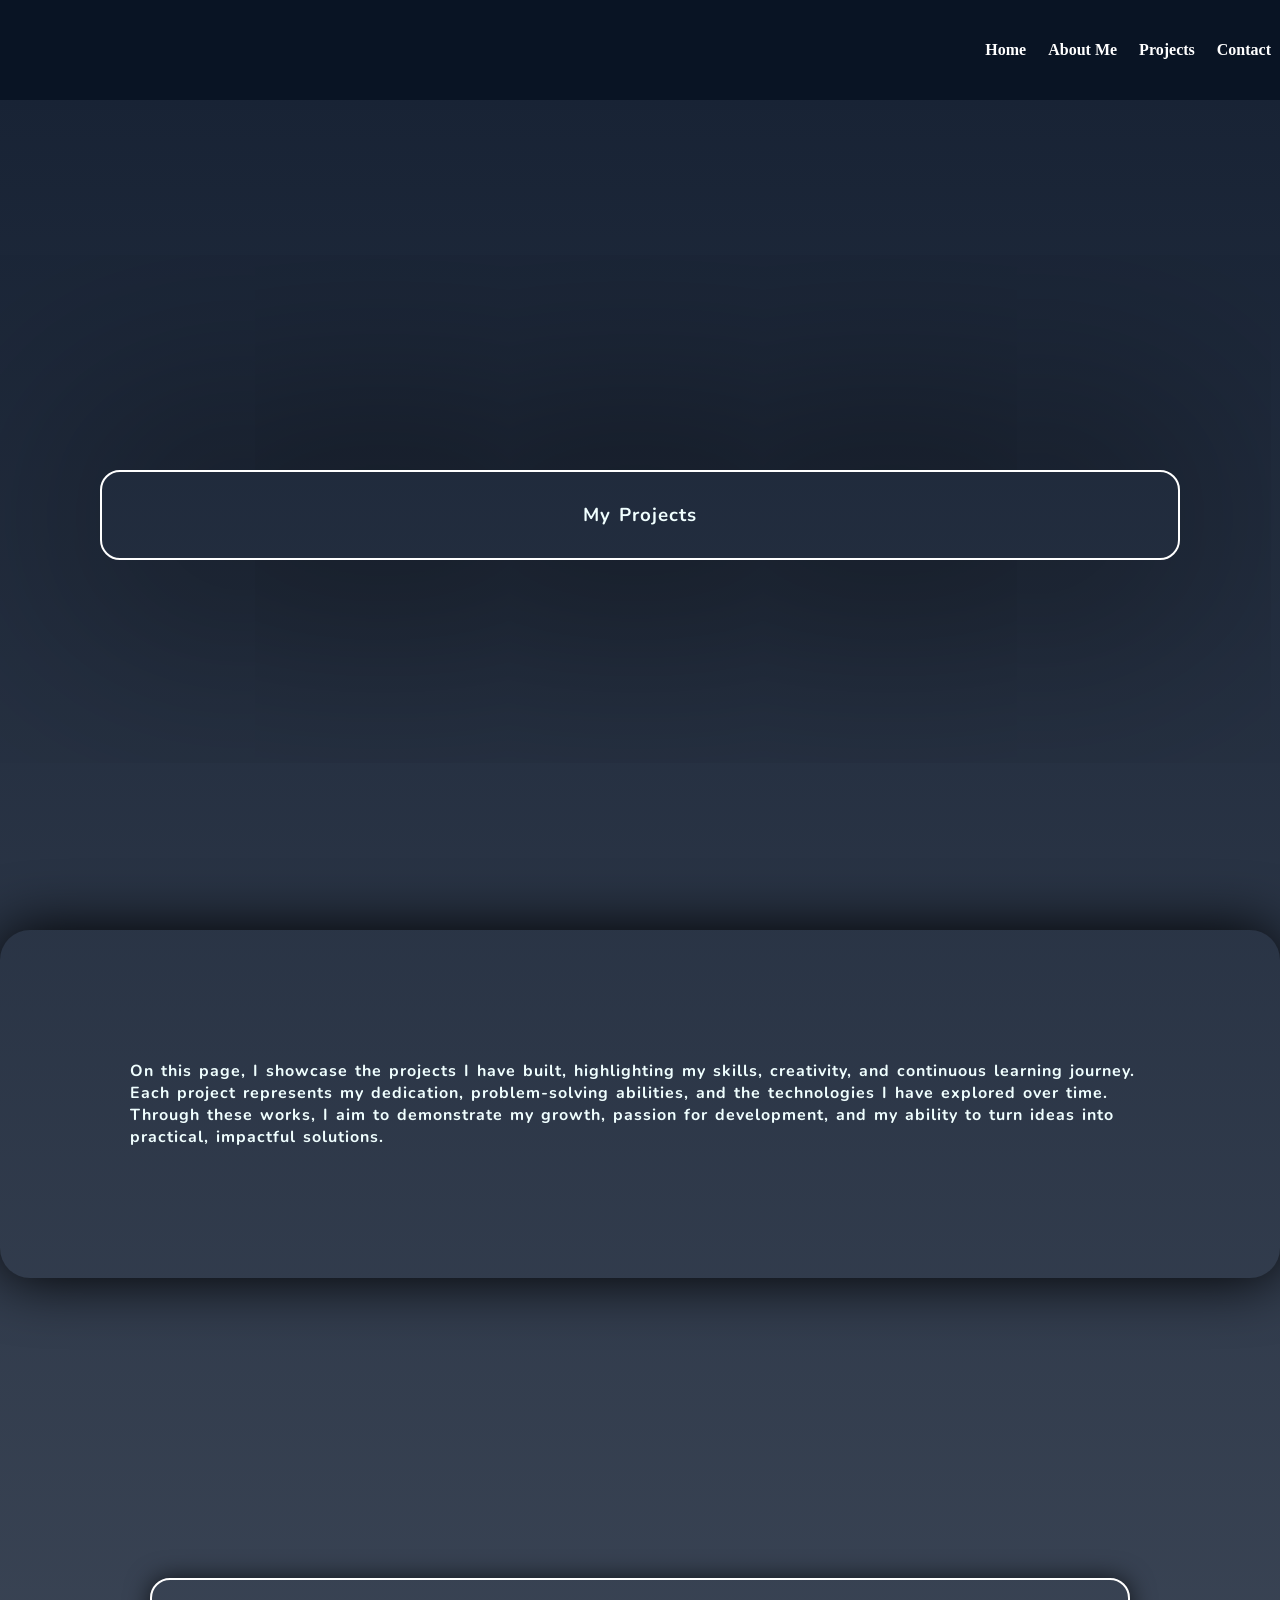
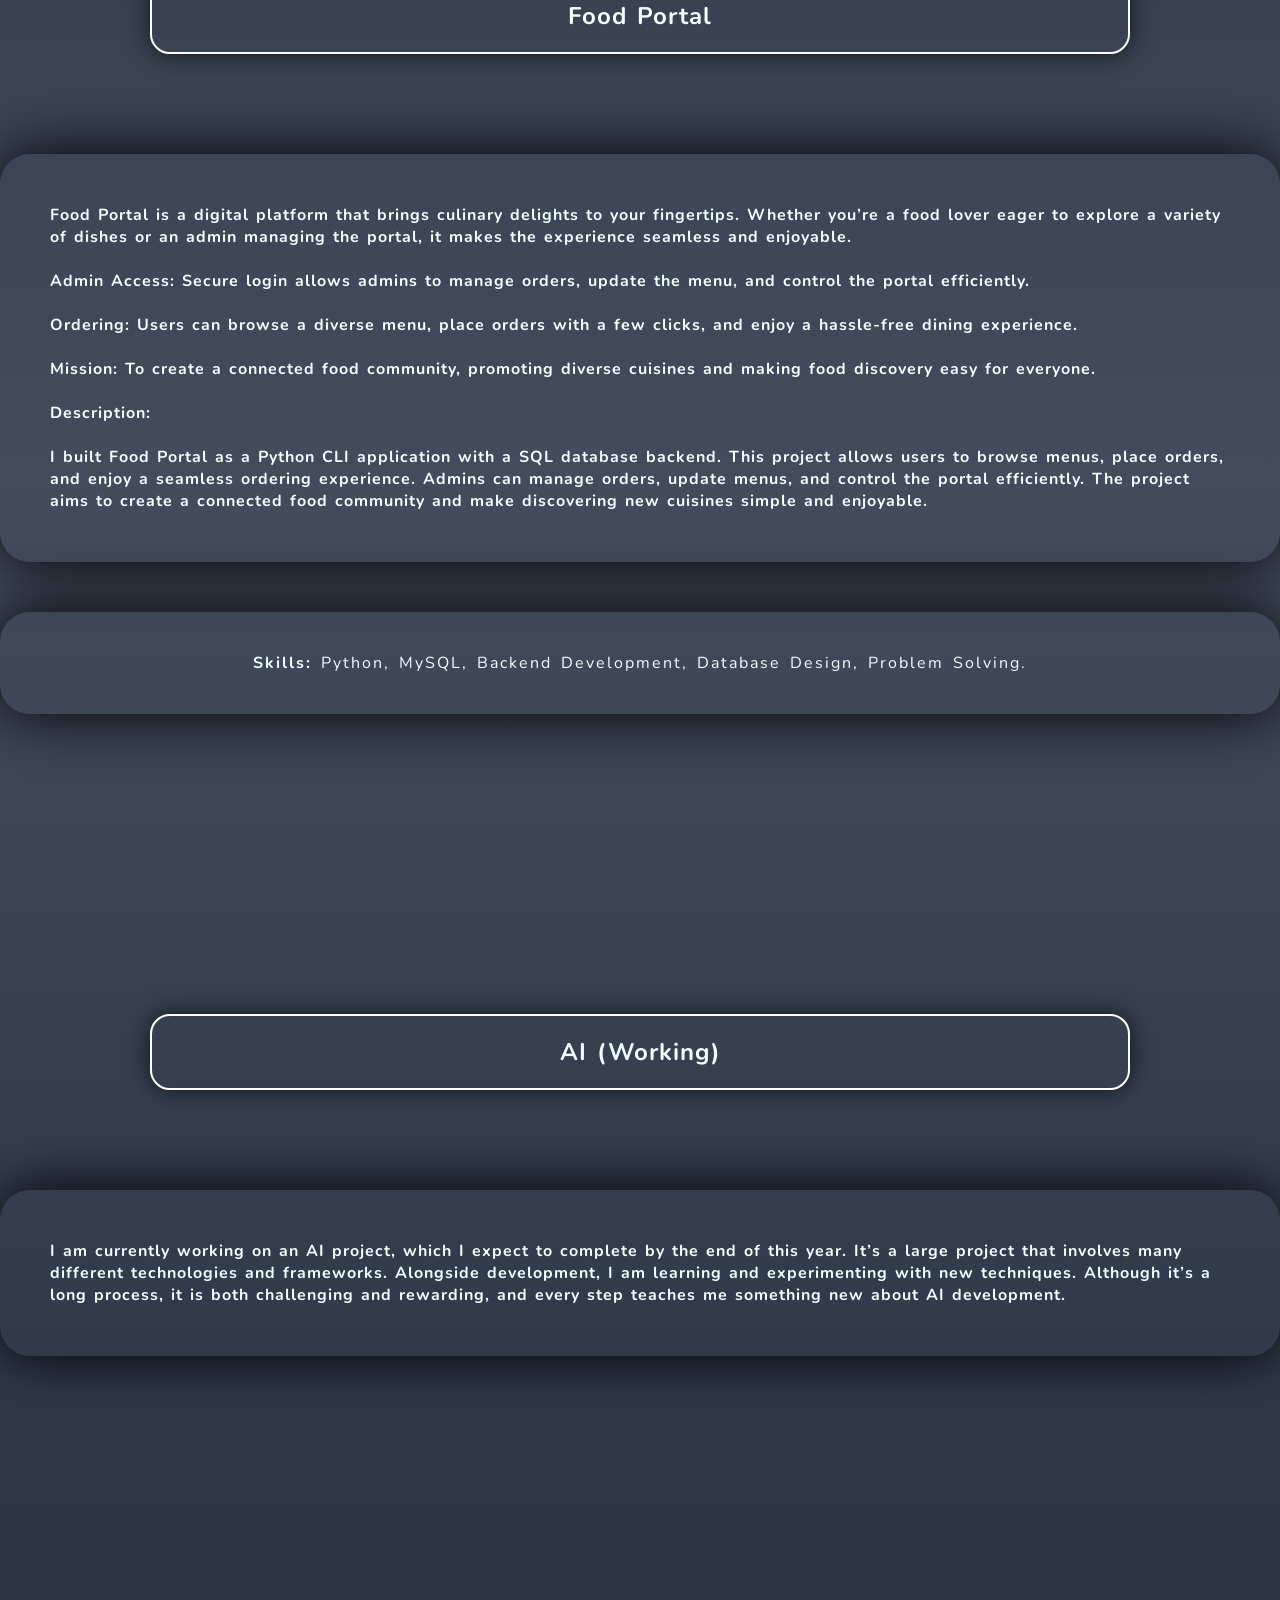
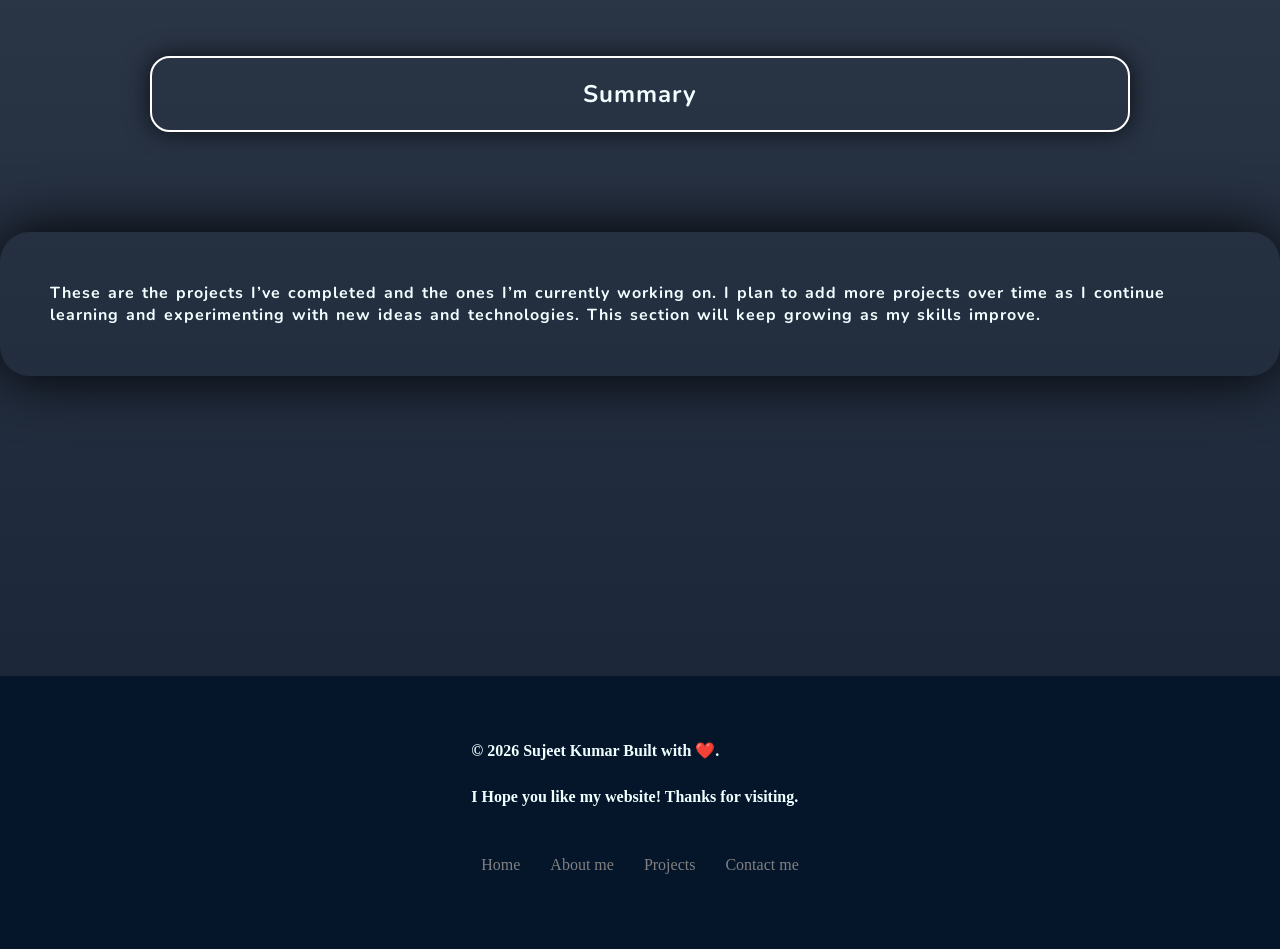
<file: projects.html>
<!DOCTYPE html>
<html lang="en">

<head>
  <meta charset="UTF-8">
  <meta name="viewport" content="width=device-width, initial-scale=1.0">
  <meta name="description" content="Projects page of my portfolio website showcasing my developed projects built using Python, Mysql, Html/Css and more modern technologies.">
  <title>Projects | My Portfolio</title>

  <link rel="stylesheet" href="style.css">
  <link href="https://fonts.googleapis.com/css2?family=Nunito&display=swap" rel="stylesheet">
</head>

<body>

  <!-- Navigation -->
  <header>
    <div class="navi">
      <nav>
        <a href="index.html">Home</a>
        <a href="about.html">About Me</a>
        <a href="projects.html">Projects</a>
        <a href="contact.html">Contact</a>
      </nav>
    </div>
  </header>

  <!-- Main Content -->
  <main>

    <article>

      <!-- Projects Introduction -->
      <section>
        <div class="middle-part">
          <h1 class="head2">My Projects</h1>

          <p>
            On this page, I showcase the projects I have built, highlighting my skills, creativity, and continuous learning journey. Each project represents my dedication, problem-solving abilities, and the technologies I have explored over time. Through these works, I aim to demonstrate my growth, passion for development, and my ability to turn ideas into practical, impactful solutions.
          </p>
        </div>
      </section>

      <!-- Project 1 -->
      <section>
        <div class="project">
          <h2 class="head">Food Portal</h2>

          <p class="par">
            Food Portal is a digital platform that brings culinary delights to your fingertips. Whether you’re a food lover eager to explore a variety of dishes or an admin managing the portal, it makes the experience seamless and enjoyable.
            <br><br>

            Admin Access: Secure login allows admins to manage orders, update the menu, and control the portal efficiently.
            <br><br>

            Ordering: Users can browse a diverse menu, place orders with a few clicks, and enjoy a hassle-free dining experience.
            <br><br>

            Mission: To create a connected food community, promoting diverse cuisines and making food discovery easy for everyone.
            <br><br>

            <strong>Description:</strong><br><br>

            I built Food Portal as a Python CLI application with a SQL database backend. This project allows users to browse menus, place orders, and enjoy a seamless ordering experience. Admins can manage orders, update menus, and control the portal efficiently. The project aims to create a connected food community and make discovering new cuisines simple and enjoyable.
          </p>

          <p class="cod">
            <strong>Skills:</strong> Python, MySQL, Backend Development, Database Design, Problem Solving.
          </p>
        </div>
      </section>

      <!-- Project 2 -->
      <section>
        <div class="project">
          <h2 class="head">AI (Working)</h2>

          <p class="par">
            I am currently working on an AI project, which I expect to complete by the end of this year. It’s a large project that involves many different technologies and frameworks. Alongside development, I am learning and experimenting with new techniques. Although it’s a long process, it is both challenging and rewarding, and every step teaches me something new about AI development.
          </p>
        </div>
      </section>

      <!-- Summary -->
      <section>
        <div class="project">
          <h2 class="head">Summary</h2>

          <p class="par">
            These are the projects I’ve completed and the ones I’m currently working on. I plan to add more projects over time as I continue learning and experimenting with new ideas and technologies. This section will keep growing as my skills improve.
          </p>
        </div>
      </section>

    </article>

  </main>

    <!--footer-->
  <div class="foot">
  <footer>
    <p class="msg"> © 2026 Sujeet Kumar Built with ❤️. </p> <br>
    <p class="msg"> I Hope you like my website! Thanks for visiting.</p>
    <div class="na">
      <a href="index.html" class="pad">Home</a>
      <a href="about.html" class="pad">About me</a>
      <a href="projects.html" class="pad">Projects</a>
      <a href="contact.html" class="pad">Contact me</a>
    </div>
  </footer>
  </div>
  
</body>
</html>
</file>
<file: style.css>
* {
  margin: 0;
  padding: 0;
  box-sizing: border-box;
}


body {
  background: linear-gradient(to bottom,#162133,#424c5c,#162133);
  color: azure;
  min-height: 100vh;
}

article{
  letter-spacing: 1px;
  word-spacing: 2px;
}

section{
  font-family: Nunito,"Helvetica Neue", Arial, sans-serif;
}

/*index.html*/

.navi {
  display: flex;
  background-color: #091424;
  width: 100%;
  height: 60px;
  display: flex;
  justify-content: center;
  align-items: center;
}

nav a{
  padding: 9px;
  text-decoration: none;
  font-weight: bold;
  color: white;
}

nav a:hover {
  color: #4da6ff;
  transition: 0.3s;
}


#hi{
  margin-top: 150px;
  text-align: center;
}

#para{
  text-align: center;
}


.middle-part p {
  padding: 50px;
  margin: 100px 0px; 
  border: 0px solid black;
  box-shadow: 0 0 60px rgba(0,0,0,1);
  font-weight: bold;
  border-radius: 30px;
}

.head{
  box-shadow: 0 0 25px rgba(0,0,0,0.7);
  margin: 60px;
  padding: 20px;
  border-radius: 20px;
  border: 2px solid white;
  text-align: center;
}

/*Images*/

.image-container{
  display: flex;             
  justify-content: center;   
  align-items: center;       
  flex-wrap: wrap;           
  gap: 70px;
}

.image-container .im{
  width: 20%;
  mix-blend-mode: multiply;
}


.image-container .im1{
  width: 40%;
  border-radius: 10px;
}

.image-container .im2{
  width: 80%;
  border-radius: 10px;
}

.image-container .pic{
  width: 50%;
  border-radius: 100%;
  margin-top: 200px;
}
/* footer */

.foot{
  display: flex;
  justify-content: center;
  align-items: center;
  background-color: #05162b;
  padding: 60px;
  margin-top: 150px;
}

.msg{
  font-weight: bold;
  padding: 5px;
}


.na{
  display: flex;
  flex-direction: row;
}

.pad{
  margin-top: 30px;
  padding: 15px;
  text-decoration: none;
  color: grey;
}

/*about page*/

.container {
  margin: 5px;
}

.introduction-about{
  box-shadow: 0 0 25px rgba(0,0,0,0.7);
  padding: 20px;
  text-align: center;
  margin-top: 130px;
  border-radius: 20px;
  border: 2px solid white;
  margin-left: 40px; 
  margin-right: 40px; 
}

.lea{
  text-decoration: none;
  color: blue;
}

.head1 {
  box-shadow: 0 0 50px rgba(0,0,0,0.7);
  padding: 20px;
  text-align: center;
  margin-top: 150px;
  margin-bottom: 150px;
  border-radius: 20px;
  border: 2px solid white;
  margin-left: 40px; 
  margin-right: 40px; 
}

.container p {
  box-shadow: 0 0 60px rgba(0,0,0,1);
  padding: 50px;
  text-align: center;
  font-weight: bold;
  border-radius: 30px;
}

.head2{
  box-shadow: 0 0 1000px rgba(0,0,0,1);
  padding: 30px;
  text-align: center;
  margin-top: 370px;
  margin-bottom: 370px;
  border-radius: 20px;
  border: 2px solid white;
}

#skills{
  display: flex;
  flex-wrap: wrap;
  gap: 20px;
  justify-content: center;
  padding: 20px;
  align-items: center;
}

.card{
  border-radius: 8px;
  padding: 20px;
  min-width: 150px;
  text-align: center;
  box-shadow: 0 0 25px rgba(0,0,0,0.7);
  flex: 1 1 150px;
}

.skil{
  font-size: 18px;
  margin: 0;
}

/* Projects */

.project {
  margin: 300px 0px;
}

.par {
  padding: 50px;
  margin-top: 100px;
  margin-bottom: 50px;
  border: 0px solid black;
  box-shadow: 0 0 60px rgba(0,0,0,1);
  font-weight: bold;
  border-radius: 30px;
}

.cod{
  text-align: center;
  border-radius: 30px;
  padding: 40px;
  box-shadow: 0 0 60px rgba(0,0,0,1);
  letter-spacing: 2px;
  word-spacing: 3px;
}



/* contact */

.form{
  width: 100%;
  height: 1300px;
  border: none;
  border-radius: 30px;
  border: 2px solid white;
  padding: 25px;
}

#insta{
  display: flex;
  flex-direction: row;
  flex-wrap: wrap;
  justify-content: center;
  align-items: center;
}

#fol{
  margin-top: 15px;
  text-align: center;
  color: azure;
  border: 3px solid white;
  box-shadow: 0 0 25px rgba(0,0,0,0.7);
  border-radius: 30px;
  margin-bottom: 15px;
  font-weight: bold;
  text-decoration: none;
  padding: 30px;
}

#pa{
  border: 3px solid white;
  box-shadow: 0 0 25px rgba(0,0,0,1);
  border-radius: 35px;
  margin-bottom: 20px;
  font-weight: bold;
  padding: 30px;
}


/*Responsive*/


@media (min-width: 769px) and (max-width: 1280px) {
  .navi{
    justify-content: flex-end;
    height: 100px;
  }
  .middle-part p{
    padding: 130px;
    margin: 300px 0px;
  }
  .head{
    margin-left: 150px;
    margin-right: 150px;
  }
  .head2{
    margin-left: 100px;
    margin-right: 100px;
  }
  .introduction-about{
    margin-left: 200px;
    margin-right: 200px;
  }
  .container p{
    padding: 130px;
    margin-top: 300px;
  }
  .head1{
    margin-left: 160px;
    margin-right: 160px;
  }
  .image-container{
    gap: 200px;
  }
}
</file>
